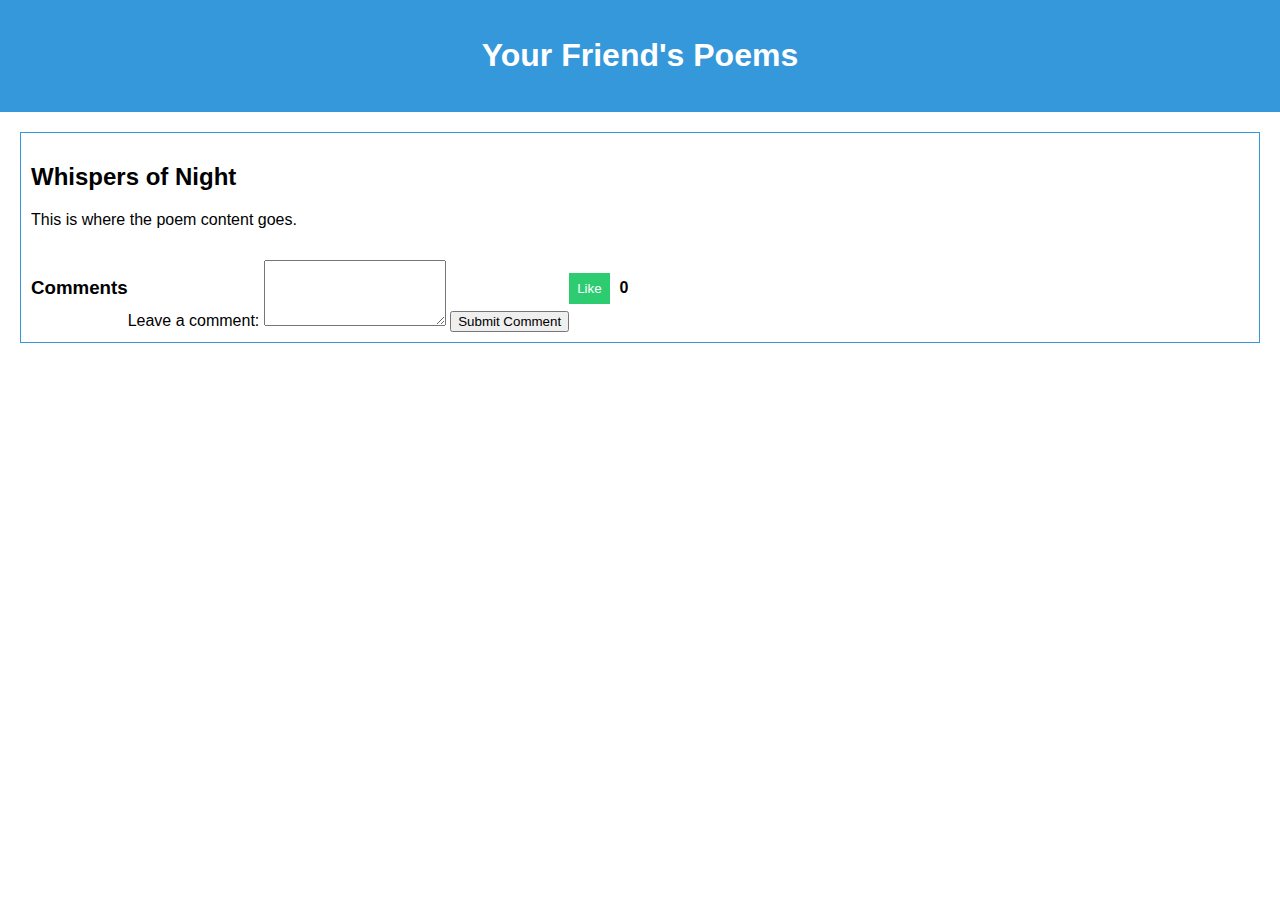
<file: test.html>
<!DOCTYPE html>
<html lang="en">
<head>
    <meta charset="UTF-8">
    <meta name="viewport" content="width=device-width, initial-scale=1.0">
    <style>
        body {
            font-family: 'Arial', sans-serif;
            margin: 0;
            padding: 0;
        }

        header {
            background-color: #3498db;  /* Header background color (you can adjust) */
            color: #fff;  /* Header text color */
            text-align: center;
            padding: 1em 0;
        }

        #poems {
            margin: 20px;
        }

        .poem {
            border: 1px solid #3498db;  /* Border color (you can adjust) */
            padding: 10px;
            margin-bottom: 15px;
        }

        .comment-form {
            margin-top: 15px;
        }

        .comments {
            margin-top: 10px;
        }

        .comments p {
            margin-bottom: 5px;
        }

        .interactive-elements {
            display: flex;
            align-items: center;
        }

        .like-button {
            background-color: #2ecc71;  /* Like button color (you can adjust) */
            color: #fff;  /* Like button text color */
            padding: 8px;
            border: none;
            cursor: pointer;
            margin-right: 10px;
        }

        .like-count {
            font-weight: bold;
        }

        .liked {
            background-color: #e74c3c;  /* Unlike button color (you can adjust) */
        }
    </style>
    <title>Your Friend's Poems</title>
</head>
<body>
    <header>
        <h1>Your Friend's Poems</h1>
    </header>
    
    <section id="poems">
        <!-- Example Poem with Comment and Like -->
        <div class="poem" data-date="2024-01-29">
            <h2>Whispers of Night</h2>
            <p>This is where the poem content goes.</p>
            <div class="interactive-elements">
                <!-- Comment section for the poem -->
                <h3>Comments</h3>
                <form class="comment-form">
                    <label for="comment">Leave a comment:</label>
                    <textarea id="comment" name="comment" rows="4" required></textarea>
                    <button type="button" onclick="submitComment(this)">Submit Comment</button>
                </form>
                <div class="comments">
                    <!-- Comments will be displayed here -->
                </div>

                <!-- Like button for the poem -->
                <button class="like-button" onclick="toggleLike(this)">Like</button>
                <span class="like-count">0</span>
            </div>
        </div>
        <!-- Add more poems as needed -->
    </section>

    <script>
        // JavaScript for handling comments and likes
        function submitComment(button) {
            const form = button.closest('.comment-form');
            const commentText = form.querySelector('textarea').value;

            // Display the comment (you may want to append it to a backend or a database)
            const commentsContainer = form.closest('.interactive-elements').querySelector('.comments');
            const commentElement = document.createElement('p');
            commentElement.textContent = commentText;
            commentsContainer.appendChild(commentElement);

            // Clear the textarea
            form.querySelector('textarea').value = '';
        }

        function toggleLike(button) {
            const likeCountElement = button.closest('.interactive-elements').querySelector('.like-count');
            let currentLikes = parseInt(likeCountElement.textContent);

            // Check if the button is already liked
            const isLiked = button.classList.contains('liked');

            if (isLiked) {
                // Unlike the poem
                button.classList.remove('liked');
                currentLikes--;
            } else {
                // Like the poem
                button.classList.add('liked');
                currentLikes++;
            }

            // Update the like count
            likeCountElement.textContent = currentLikes;
        }
    </script>
</body>
</html>
</file>
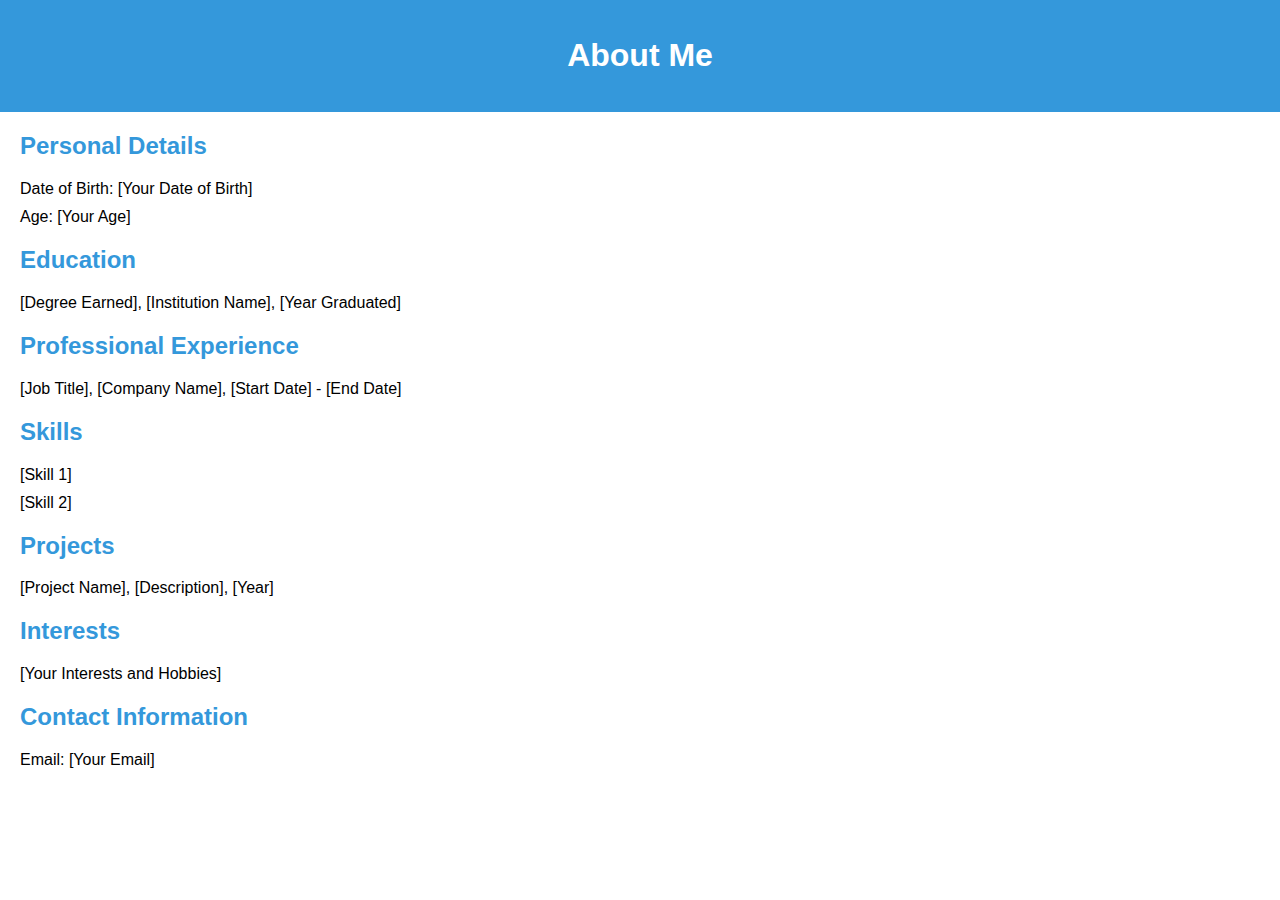
<file: test6.html>
<!DOCTYPE html>
<html lang="en">
<head>
    <meta charset="UTF-8">
    <meta name="viewport" content="width=device-width, initial-scale=1.0">
    <style>
        body {
            font-family: 'Arial', sans-serif;
            margin: 0;
            padding: 0;
        }

        header {
            background-color: #3498db;
            color: #fff;
            text-align: center;
            padding: 1em 0;
        }

        section {
            margin: 20px;
        }

        h2 {
            color: #3498db;
        }

        ul {
            list-style-type: none;
            padding: 0;
        }

        li {
            margin-bottom: 10px;
        }
    </style>
    <title>About Me</title>
</head>
<body>
    <header>
        <h1>About Me</h1>
    </header>

    <section id="personal-details">
        <h2>Personal Details</h2>
        <ul>
            <li>Date of Birth: [Your Date of Birth]</li>
            <li>Age: [Your Age]</li>
        </ul>
    </section>

    <section id="education">
        <h2>Education</h2>
        <ul>
            <li>[Degree Earned], [Institution Name], [Year Graduated]</li>
            <!-- Add more education details as needed -->
        </ul>
    </section>

    <section id="professional-experience">
        <h2>Professional Experience</h2>
        <ul>
            <li>[Job Title], [Company Name], [Start Date] - [End Date]</li>
            <!-- Add more professional experience details as needed -->
        </ul>
    </section>

    <section id="skills">
        <h2>Skills</h2>
        <ul>
            <li>[Skill 1]</li>
            <li>[Skill 2]</li>
            <!-- Add more skills as needed -->
        </ul>
    </section>

    <section id="projects">
        <h2>Projects</h2>
        <ul>
            <li>[Project Name], [Description], [Year]</li>
            <!-- Add more project details as needed -->
        </ul>
    </section>

    <section id="interests">
        <h2>Interests</h2>
        <p>[Your Interests and Hobbies]</p>
    </section>

    <section id="contact">
        <h2>Contact Information</h2>
        <ul>
            <li>Email: [Your Email]</li>
            <!-- Add more contact details as needed -->
        </ul>
    </section>
</body>
</html>
</file>
